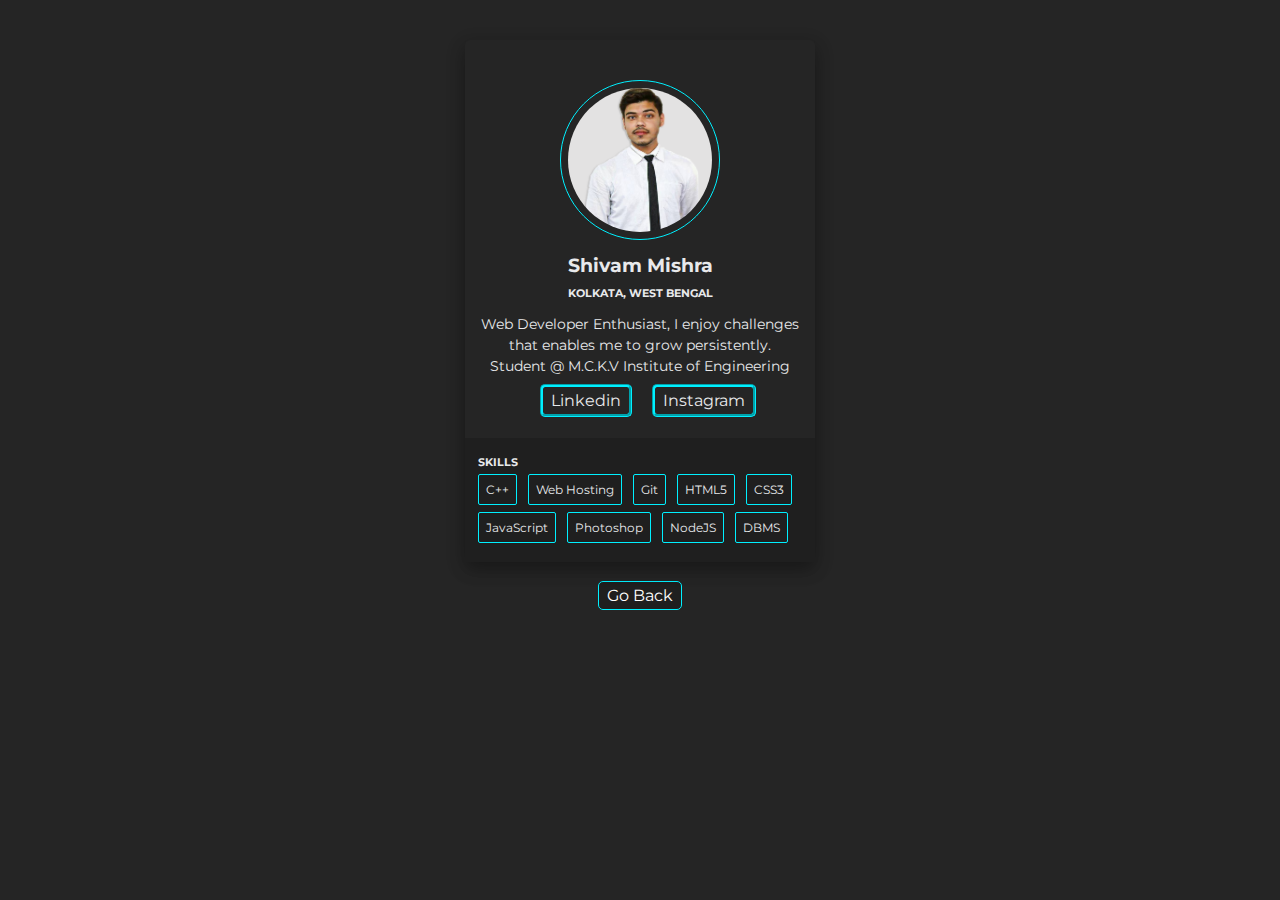
<file: about.html>
<!DOCTYPE html>
<html lang="en">

<head>
    <meta charset="UTF-8">
    <meta http-equiv="X-UA-Compatible" content="IE=edge">
    <meta name="viewport" content="width=device-width, initial-scale=1.0">
    <title>about</title>
    <link rel="stylesheet" href="about.css">
</head>

<body>
    <div class="card-container">
        <img class="round" src="images/profile.png" alt="user" height="160" width="160" />
        <h3>Shivam Mishra</h3>
        <h6>Kolkata, West Bengal</h6>
        <p>Web Developer Enthusiast, I enjoy challenges that enables me to grow persistently.
            <br /> Student @ M.C.K.V Institute of Engineering</p>
        <div class="button">
            <a class="primary" href="https://www.linkedin.com/in/shivammishra3">Linkedin</a>
            <a class="secondary" href="https://www.instagram.com/shivam_mishra3/">Instagram</a>
        </div>
        <div class="skills">
            <h6>Skills</h6>
            <ul>
                <li>C++</li>
                <li>Web Hosting</li>
                <li>Git</li>
                <li>HTML5</li>
                <li>CSS3</li>
                <li>JavaScript</li>
                <li>Photoshop</li>
                <li>NodeJS</li>
                <li>DBMS</li>
            </ul>
        </div>
    </div>
    <br>
    <a class="btn" href="/index.html">Go Back</a>
</body>

</html>
</file>
<file: about.css>
@import url('https://fonts.googleapis.com/css?family=Montserrat');

* {
	box-sizing: border-box;
}

body {
	background-color: #252525;
	font-family: Montserrat, sans-serif;
	display: flex;
	align-items: center;
	justify-content: center;
	flex-direction: column;
	margin: 0;
	padding-top: 2.5rem;
}

h3 {
	margin: 10px 0;
}

h6 {
	margin: 5px 0;
	text-transform: uppercase;
}

p {
	font-size: 14px;
	line-height: 21px;
}

.card-container {
	background-color: #252525;
	border-radius: 5px;
	box-shadow: 0 8px 16px 0 rgba(0,0,0,0.2), 0 6px 20px 0 rgba(0,0,0,0.19);
	color: #e8e9eb;
	padding-top: 40px;
	position: relative;
	width: 350px;
	max-width: 100%;
	text-align: center;
}


.card-container .round {
	border: 1px solid #00f0ff;
	border-radius: 50%;
	padding: 7px;
}

.button .primary {
	background-color: transparent;
	color: #e8e9eb;
	border-radius: 5px;
	font-family: Montserrat, sans-serif;
	padding: 4px 8px;
	text-decoration: none;
	border-style: groove;
	border-color: #00f0ff;
	margin: 1em;
}
	

.button .secondary {
	background-color: transparent;
	color: #e8e9eb;
	border-radius: 5px;
	font-family: Montserrat, sans-serif;
	padding: 4px 8px;
	text-decoration: none;
	border-style: groove;
	border-color: #00f0ff;
}

.skills {
	background-color: #1f1f1f;
	text-align: left;
	padding: 12.5px;
	margin-top: 28px;
}

.skills ul {
	list-style-type: none;
	margin: 0;
	padding: 0;
}

.skills ul li {
	border: 1px solid #00f0ff;
	border-radius: 2px;
	display: inline-block;
	font-size: 12px;
	margin: 0 7px 7px 0;
	padding: 7px;
}

.btn{
	background-color: #1f1f1f;
	color: rgb(255, 255, 255);
  	border: 1px solid #00f0ff;
	text-decoration: none;
	font-size: medium;
	border-radius: 5px;
	font-family: Montserrat, sans-serif;
	padding: 4px 8px;
}

.btn {
	transition-duration: 0.4s;
  }
  
  .btn:hover {
	background-color: #4d4d4d;
	color: white;
  }
</file>
